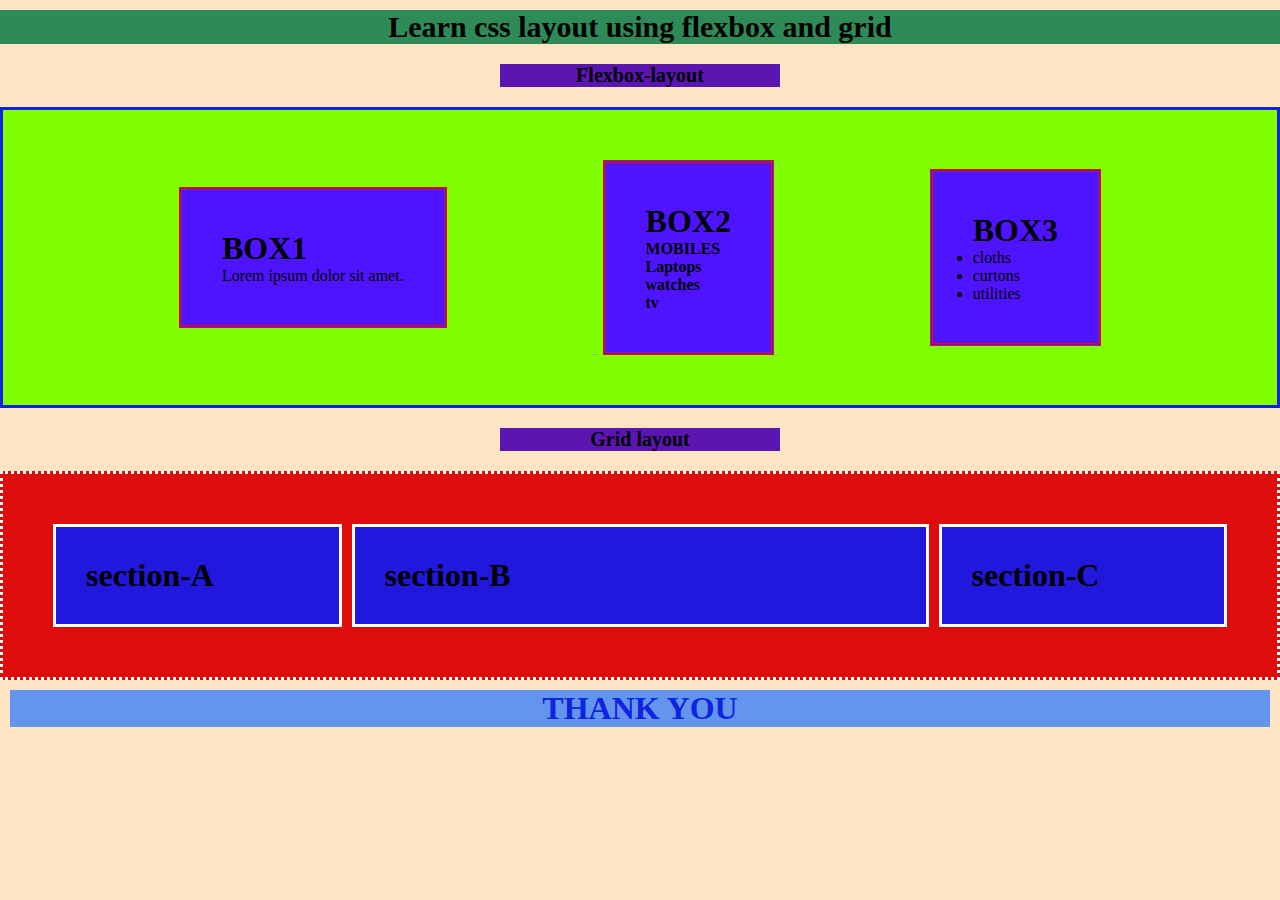
<file: CSS_layout/index.html>
<!DOCTYPE html>
<html lang="en">
<head>
    <meta charset="UTF-8">
    <meta name="viewport" content="width=device-width, initial-scale=1.0">
    <title>project2</title>
    <link rel="stylesheet" href="./style.css">
</head>
<body>
    <h1 class="heading">Learn css layout using flexbox and grid</h1>
    
    <h1 id="sub-heading">Flexbox-layout</h1>

   <div class="flex-layout">
        <div class="box">
            <h1>BOX1</h1>
            <p>Lorem ipsum dolor sit amet.</p>
        </div>
            <div class="box">
                <h1>BOX2</h1>
                <p><strong>MOBILES<br>Laptops<br>watches<br>tv</strong></p>
            </div>
                <div class="box">
                    <h1>BOX3</h1>
                    <ul>
                        <li>cloths</li>
                        <li>curtons</li>
                        <li>utilities </li>
                    </ul>
                </div>
   </div>

   <h1 id="sub-heading">Grid layout</h1>

   <div class="grid-layout">
        <div class="section">
            <h1>section-A</h1>
        </div>
            <div class="section">
                <h1>section-B</h1>
            </div>
                <div class="section">
                    <h1>section-C</h1>
                </div>
   </div>

   <h1 id="end">THANK YOU</h1>
    
</body>
</html>
</file>
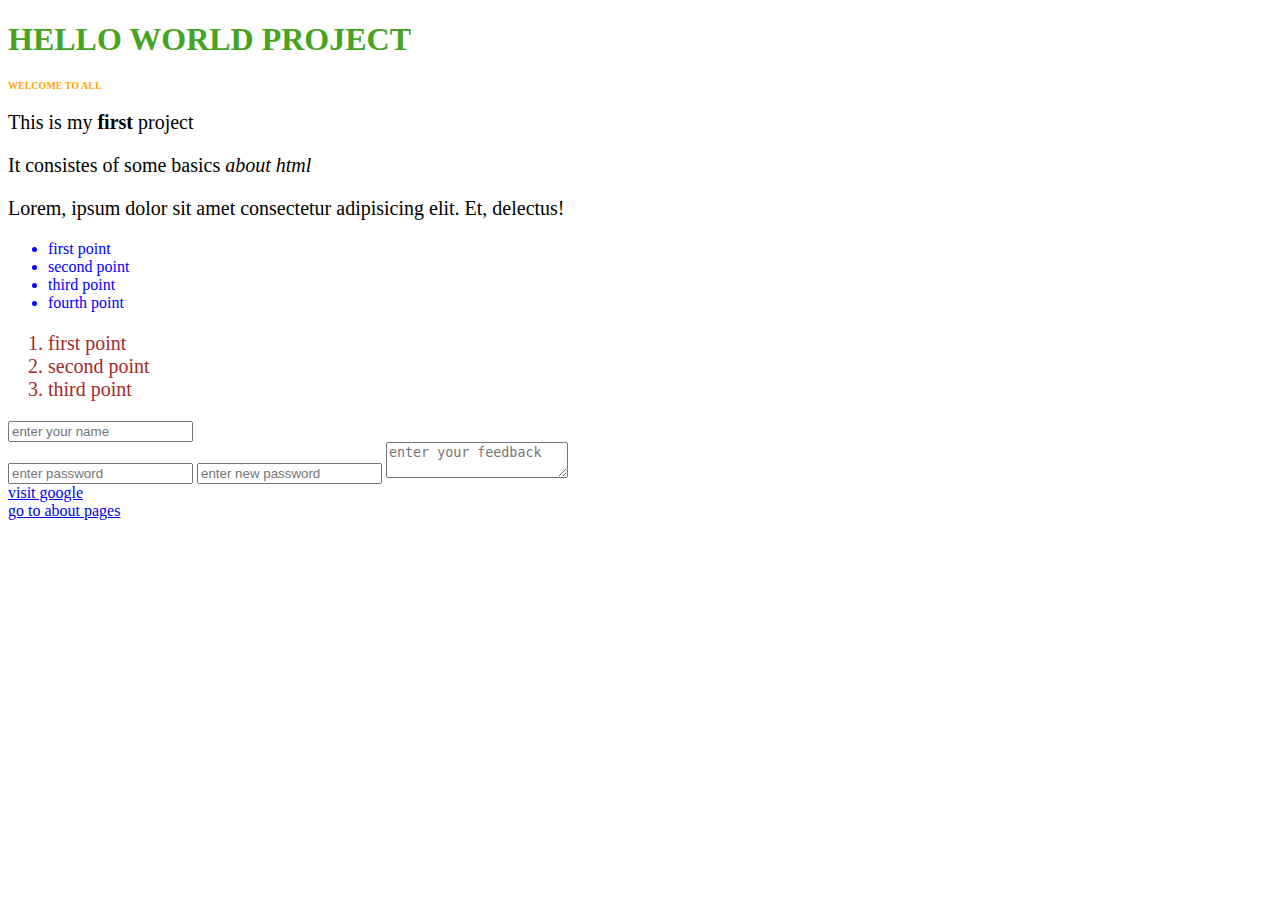
<file: HelloWorld/index.html>
<!DOCTYPE html>
<html lang="en">
<head>
    <meta charset="UTF-8">
    <meta name="viewport" content="width=device-width, initial-scale=1.0">
    <title>HELLO WORLD</title>
    <style>
        h1{
            color : rgb(69, 164, 34);
        }
        h2{
            color :orange;
            font-size: 10px;
        }
        p{
            color :black;
            font-size:20px;
        }
        ul{
            color :blue;
        }
        ol{
            color:brown;
            font-size :20px;
        }
    </style>
</head>
<body>
    <h1>
        HELLO WORLD PROJECT
    </h1>
    <h2>WELCOME TO ALL</h2>
    <!--(strong) tag is used to bold the characters and (i) tag is used to do the italic character-->
    <p>This is my <strong>first</strong> project</p>
    <P>It consistes of some basics <i>about html</i></P>


    <!--lorem tag :- is used to creat random words-->
    <p>Lorem, ipsum dolor sit amet consectetur adipisicing elit. Et, delectus!</p>
    <!--to list the content-->
    <!--ul tag for unordered list and ol tag for orderded list-->
    <ul>
        <li>first point</li>
        <li>second point</li>
        <li>third point</li>
        <li>fourth point</li>
    </ul>
    <ol>
        <li>first point</li>
        <li>second point</li>
        <li>third point</li>
    </ol>
    <form action="">
        <input type="text"placeholder="enter your name">
    </form>
    <form action="">
        <input type="password"placeholder="enter password">
        <input type="password"placeholder="enter new password">
        <textarea name="" id=""placeholder="enter your feedback"></textarea>
    </form>
    <!-- this a tag is used to visit google -->
    <a href=" https://www.google.com" target="_blank">visit google</a>
    <div>
        <!-- this is for visit about page -->
        <a href="./about.html">go to about pages</a>
    </div>
 

</body>
</html>
</file>
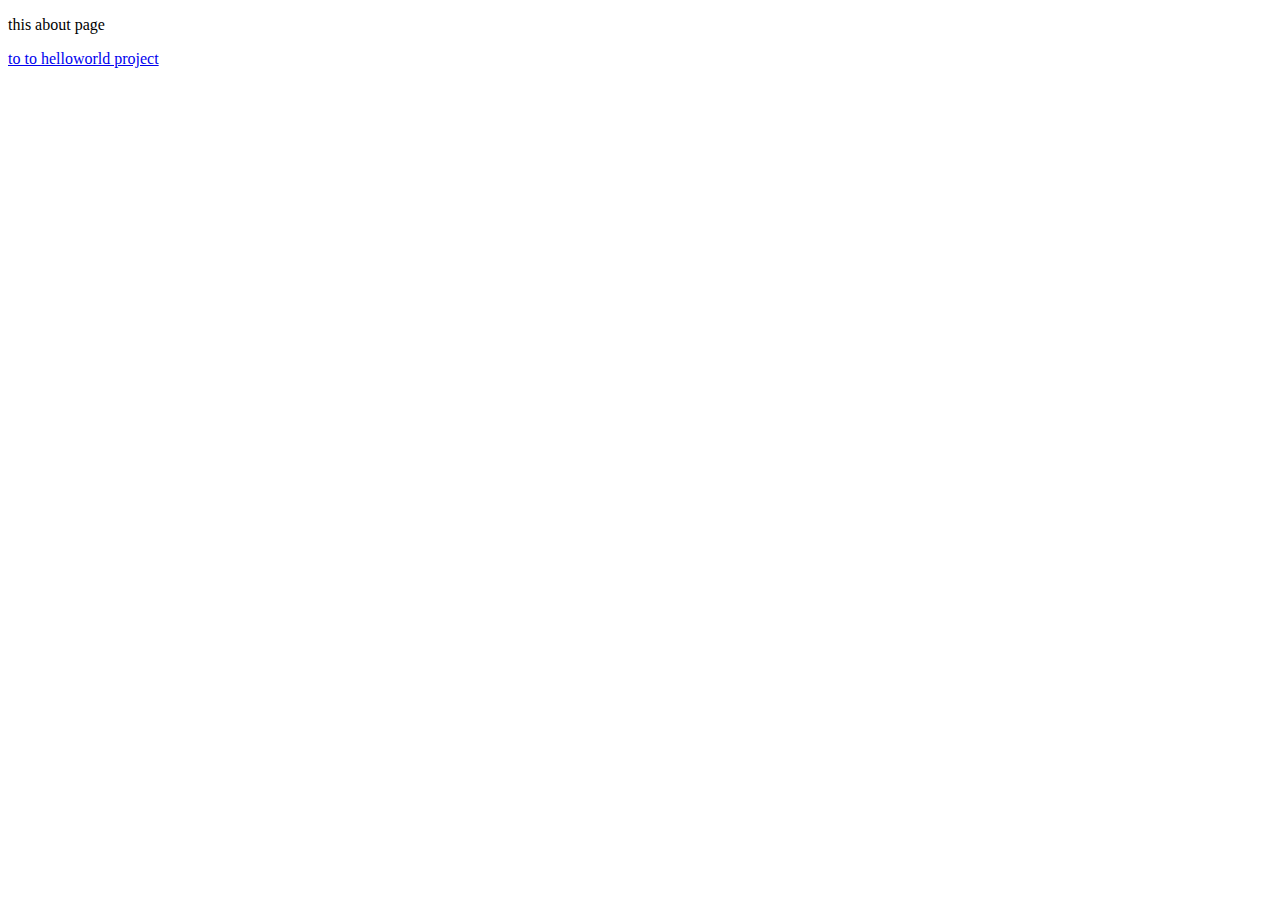
<file: HelloWorld/about.html>
<!DOCTYPE html>
<html lang="en">
<head>
    <meta charset="UTF-8">
    <meta name="viewport" content="width=device-width, initial-scale=1.0">
    <title>about page</title>
</head>
<body>
    <p>this about page</p>

    <a href="./index.html">to to helloworld project</a>
    
</body>
</html>
</file>
<file: CSS_layout/style.css>
*{
    margin:0;
    padding:0; 
}
body{
    background-color: bisque;
}

.heading{
    background-color: seagreen;
    font-size: 30px;
    text-align:center;
    margin-top:10px;

}
#sub-heading{
    font-size: 20px;
    text-align: center;
    background-color: rgb(91, 21, 176);
    margin-top: 20px;
    margin-bottom: 20px;
    margin-left:500px;
    margin-right:500px;
}

.flex-layout{
    background-color:chartreuse;
    padding:50px;
    display: flex;/*flex give the column wice alignment initialy*/
    flex-direction:row;
    gap:30px;
    justify-content: space-evenly; 
    align-items: center;
    border:solid #1122e1 ;
    /* margin-bottom: 100px; it makes the space in bottom */
}

.box{
    background-color: rgb(79, 20, 255); 
    padding: 40px;
    border: double #ea0d0d;
}

.grid-layout{
    background-color: rgb(223, 12, 12);
    padding:50px;
    display:grid; /*grid give the row wice alignment initialy*/
    gap:10px;
    grid-template-columns: 1fr 2fr 1fr;
    /* grid-template-columns: repeat(2fr); */
    border: dotted #ffff
    
    
}

.section{
   background-color: rgb(33, 24, 222);
   padding: 30px;
   border:solid #ffff;
}

#end{
    margin:10px;
    background-color: cornflowerblue;
    text-align:center;
    color:#1122e1;

}
</file>
